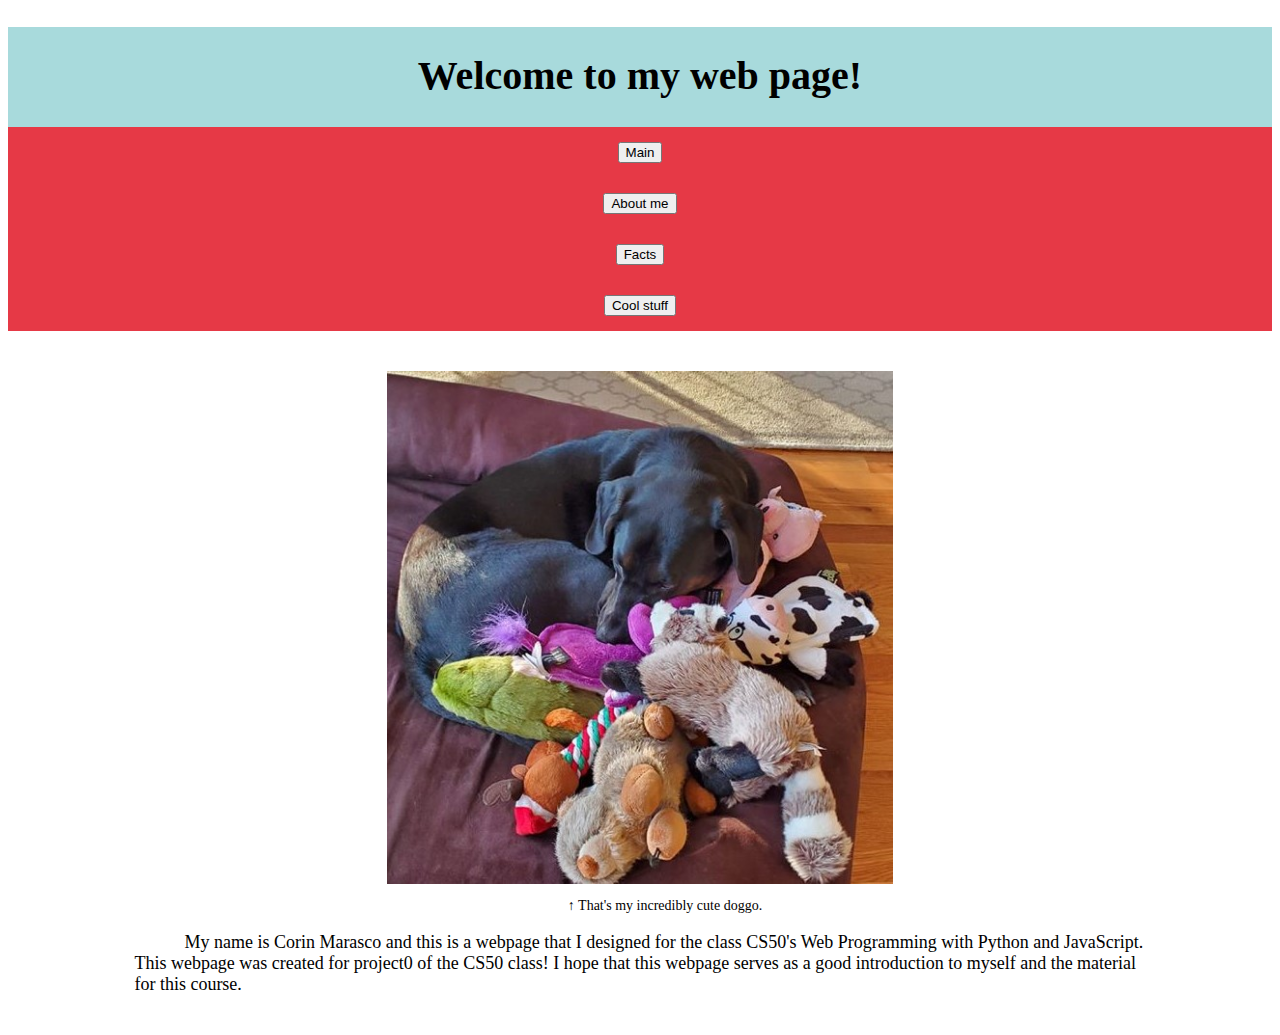
<file: index.html>
<!DOCTYPE html>
<html>
    <head>
        <title>My Webpage</title>
        <link rel="stylesheet" href="https://stackpath.bootstrapcdn.com/bootstrap/4.5.0/css/bootstrap.min.css" integrity="sha384-9aIt2nRpC12Uk9gS9baDl411NQApFmC26EwAOH8WgZl5MYYxFfc+NcPb1dKGj7Sk" crossorigin="anonymous">
        <link rel="stylesheet" href="index.css">
        <style>
            @media (min-width: 768px) {
                h1::before {
                    content:"Welcome to my web page!"
                }
            }

            @media (max-width: 767px) {
                h1::before {
                    content:"Welcome!"
                }
            }
        </style>
    </head>
    <body>
        <header>
            <h1></h1>
        </header>
        <div class="container-fluid">
            <div class="row">
                <div class="col-md-3 col-sm-12">
                    <a href="index.html"><button type="button" class="btn btn-outline-light btn-block">Main</button></a>
                </div>
                <div class="col-md-3 col-sm-12">
                    <a href="about.html"><button type="button" class="btn btn-outline-light btn-block">About me</button></a>
                </div>
                <div class="col-md-3 col-sm-12">
                    <a href="facts.html"><button type="button" class="btn btn-outline-light btn-block">Facts</button></a>
                </div>
                <div class="col-md-3 col-sm-12">
                    <a href="cool.html"><button type="button" class="btn btn-outline-light btn-block">Cool stuff</button></a>
                </div>
            </div>
        </div>
        <div class="body">
            <img src="pupper1.jpg" id="centerpic">
            <p id="subtitle" class="center">&#8593 That's my incredibly cute doggo.</p>
            <p class="tab">
                My name is Corin Marasco and this is a webpage that I designed for the class CS50's Web Programming
                with Python and JavaScript. This webpage was created for project0 of the CS50 class!
                I hope that this webpage serves as a good introduction to myself and the material for this course.
            </p>
        </div>
    </body>
</html>
</file>
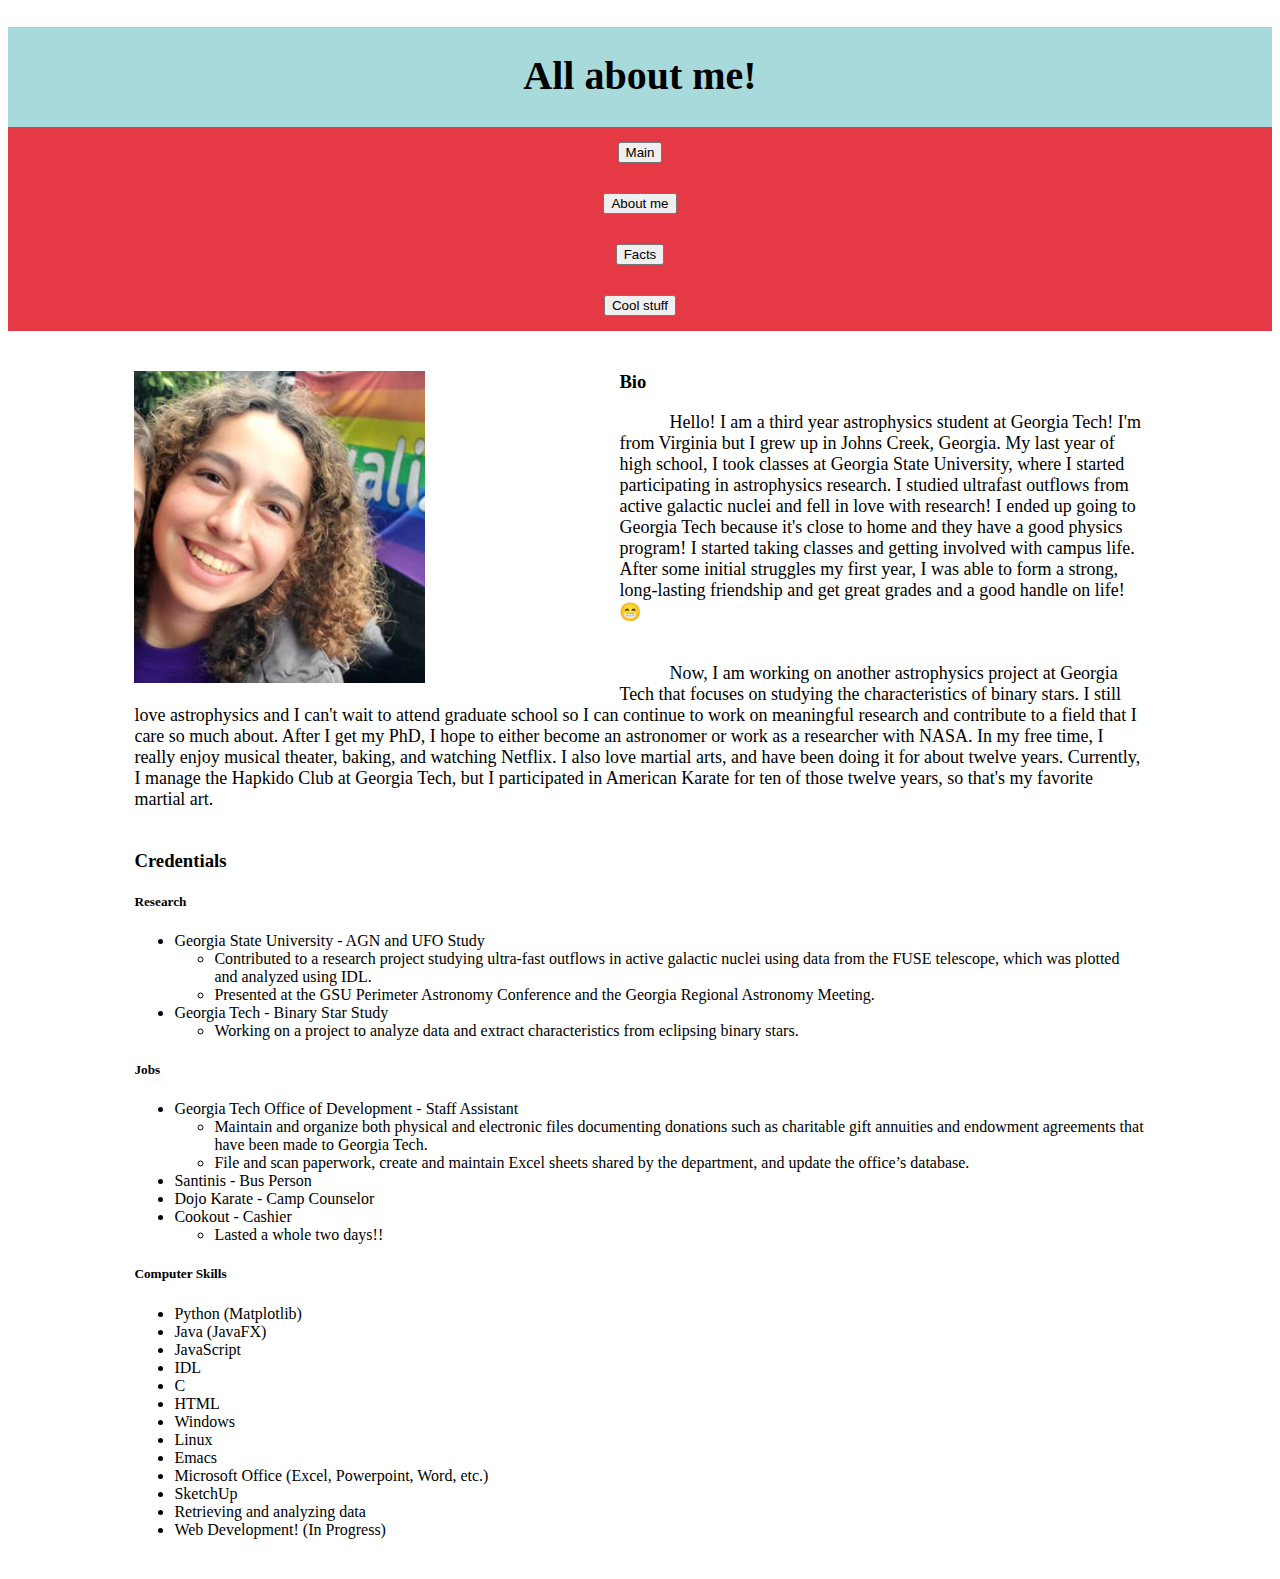
<file: about.html>
<!DOCTYPE html>
<html>
    <head>
        <title>My Webpage</title>
        <link rel="stylesheet" href="https://stackpath.bootstrapcdn.com/bootstrap/4.5.0/css/bootstrap.min.css" integrity="sha384-9aIt2nRpC12Uk9gS9baDl411NQApFmC26EwAOH8WgZl5MYYxFfc+NcPb1dKGj7Sk" crossorigin="anonymous">
        <link rel="stylesheet" href="index.css">
    </head>
    <style>
        @media (min-width: 768px) {
            h1::before {
                content:"All about me!"
            }
        }

        @media (max-width: 767px) {
            h1::before {
                content:"About"
            }
        }
    </style>
    <body>
        <header>
            <h1></h1>
        </header>
        <div class="container-fluid">
            <div class="row">
                <div class="col-md-3 col-sm-12">
                    <a href="index.html"><button type="button" class="btn btn-outline-light btn-block">Main</button></a>
                </div>
                <div class="col-md-3 col-sm-12">
                    <a href="about.html"><button type="button" class="btn btn-outline-light btn-block">About me</button></a>
                </div>
                <div class="col-md-3 col-sm-12">
                    <a href="facts.html"><button type="button" class="btn btn-outline-light btn-block">Facts</button></a>
                </div>
                <div class="col-md-3 col-sm-12">
                    <a href="cool.html"><button type="button" class="btn btn-outline-light btn-block">Cool stuff</button></a>
                </div>
            </div>
        </div>
        <div class="body">
            <div class="left">
                <img src="corn.png" width=60%>
            </div>
            <div>
                <h3>Bio</h3>
                <p>
                    Hello! I am a third year astrophysics student at Georgia Tech! I'm from Virginia but I grew up
                    in Johns Creek, Georgia. My last year of high school, I took classes at Georgia State University,
                    where I started participating in astrophysics research. I studied ultrafast outflows from active
                    galactic nuclei and fell in love with research! I ended up going to Georgia Tech because it's close
                    to home and they have a good physics program! I started taking classes and getting involved
                    with campus life. After some initial struggles my first year, I was able to form a strong,
                    long-lasting friendship and get great grades and a good handle on life! &#128513
                </p>
            </div>
        </div>
        <div class="body">
            <p>
                Now, I am working on another astrophysics project at Georgia Tech that focuses on studying the
                characteristics of binary stars. I still love astrophysics and I can't wait to attend graduate school
                so I can continue to work on meaningful research and contribute to a field that I care so much about.
                After I get my PhD, I hope to either become an astronomer or work as a researcher with NASA. In my free
                time, I really enjoy musical theater, baking, and watching Netflix. I also love martial arts, and have
                been doing it for about twelve years. Currently, I manage the Hapkido Club at Georgia Tech, but I
                participated in American Karate for ten of those twelve years, so that's my favorite martial art.
            </p>
        </div>
        <div class="body">
            <h3>Credentials</h3>
            <h5>Research</h5>
            <ul>
                <li>Georgia State University - AGN and UFO Study</li>
                <ul>
                    <li>
                        Contributed to a research project studying ultra-fast outflows in active
                        galactic nuclei using data from the FUSE telescope, which was plotted and analyzed using IDL.
                    </li>
                    <li>
                        Presented at the GSU Perimeter Astronomy Conference and the Georgia Regional Astronomy
                        Meeting.
                    </li>
                </ul>
                <li>Georgia Tech - Binary Star Study</li>
                <ul>
                    <li>
                        Working on a project to analyze data and extract characteristics
                        from eclipsing binary stars.
                    </li>
                </ul>
            </ul>
            <h5>Jobs</h5>
            <ul>
                <li>Georgia Tech Office of Development - Staff Assistant</li>
                <ul>
                    <li>
                        Maintain and organize both physical and electronic files documenting donations such as
                        charitable gift annuities and endowment agreements that have been made to Georgia Tech.
                    </li>
                    <li>
                        File and scan paperwork, create and maintain Excel sheets shared by the department, and
                        update the office’s database.
                    </li>
                </ul>
                <li>Santinis - Bus Person</li>
                <li>Dojo Karate - Camp Counselor</li>
                <li>Cookout - Cashier</li>
                <ul>
                    <li>Lasted a whole two days!!</li>
                </ul>
            </ul>
            <h5>Computer Skills</h5>
            <ul>
                <li>Python (Matplotlib)</li>
                <li>Java (JavaFX)</li>
                <li>JavaScript</li>
                <li>IDL</li>
                <li>C</li>
                <li>HTML</li>
                <li>Windows</li>
                <li>Linux</li>
                <li>Emacs</li>
                <li>Microsoft Office (Excel, Powerpoint, Word, etc.)</li>
                <li>SketchUp</li>
                <li>Retrieving and analyzing data</li>
                <li>Web Development! (In Progress)</li>
            </ul>
        </div>
    </body>
</html>
</file>
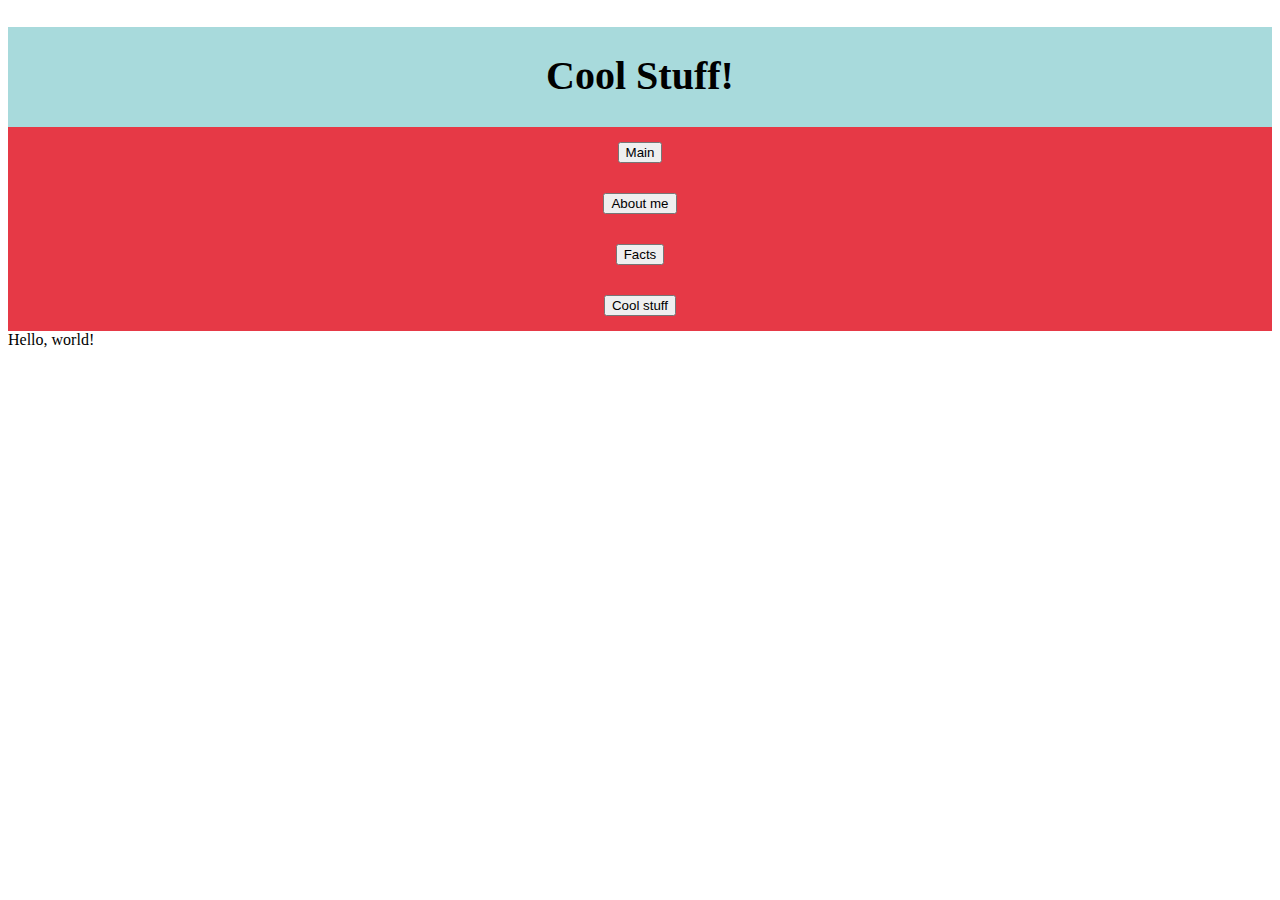
<file: cool.html>
<!DOCTYPE html>
<html>
    <head>
        <title>My Webpage</title>
        <link rel="stylesheet" href="https://stackpath.bootstrapcdn.com/bootstrap/4.5.0/css/bootstrap.min.css" integrity="sha384-9aIt2nRpC12Uk9gS9baDl411NQApFmC26EwAOH8WgZl5MYYxFfc+NcPb1dKGj7Sk" crossorigin="anonymous">
        <link rel="stylesheet" href="index.css">
    </head>
    <body>
        <header>
            <h1>Cool Stuff!</h1>
        </header>
        <div class="container-fluid">
            <div class="row">
                <div class="col-md-3 col-sm-12">
                    <a href="index.html"><button type="button" class="btn btn-outline-light btn-block">Main</button></a>
                </div>
                <div class="col-md-3 col-sm-12">
                    <a href="about.html"><button type="button" class="btn btn-outline-light btn-block">About me</button></a>
                </div>
                <div class="col-md-3 col-sm-12">
                    <a href="facts.html"><button type="button" class="btn btn-outline-light btn-block">Facts</button></a>
                </div>
                <div class="col-md-3 col-sm-12">
                    <a href="cool.html"><button type="button" class="btn btn-outline-light btn-block">Cool stuff</button></a>
                </div>
            </div>
        </div>
        Hello, world!
    </body>
</html>
</file>
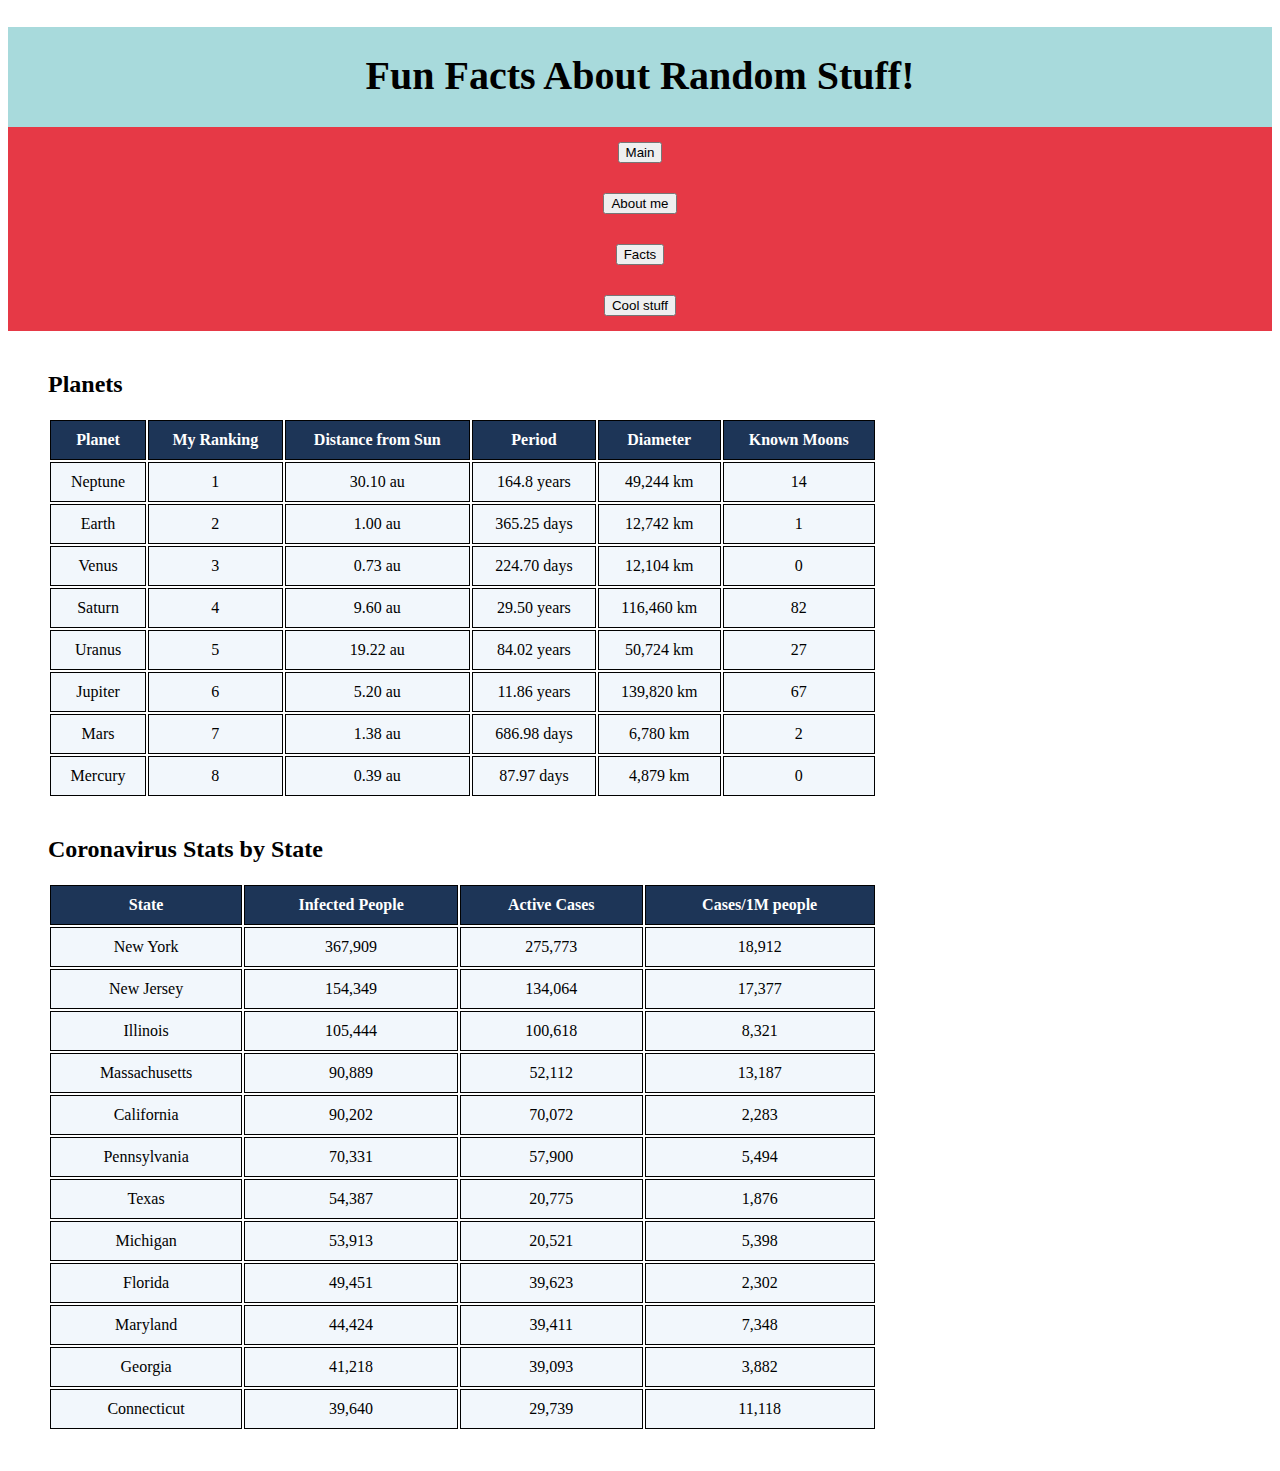
<file: facts.html>
<!DOCTYPE html>
<html>
    <head>
        <title>My Webpage</title>
        <link rel="stylesheet" href="https://stackpath.bootstrapcdn.com/bootstrap/4.5.0/css/bootstrap.min.css" integrity="sha384-9aIt2nRpC12Uk9gS9baDl411NQApFmC26EwAOH8WgZl5MYYxFfc+NcPb1dKGj7Sk" crossorigin="anonymous">
        <link rel="stylesheet" href="index.css">
        <style>
            @media (min-width: 768px) {
                h1::before {
                    content:"Fun Facts About Random Stuff!"
                }
            }

            @media (max-width: 767px) {
                h1::before {
                    content:"Fun Facts!"
                }
            }
        </style>
    </head>
    <body>
        <header>
            <h1></h1>
        </header>
        <div class="container-fluid">
            <div class="row">
                <div class="col-md-3 col-sm-12">
                    <a href="index.html"><button type="button" class="btn btn-outline-light btn-block">Main</button></a>
                </div>
                <div class="col-md-3 col-sm-12">
                    <a href="about.html"><button type="button" class="btn btn-outline-light btn-block">About me</button></a>
                </div>
                <div class="col-md-3 col-sm-12">
                    <a href="facts.html"><button type="button" class="btn btn-outline-light btn-block">Facts</button></a>
                </div>
                <div class="col-md-3 col-sm-12">
                    <a href="cool.html"><button type="button" class="btn btn-outline-light btn-block">Cool stuff</button></a>
                </div>
            </div>
        </div>
        <div class="tablebod">
            <h2>Planets</h2>
            <table>
                <tr>
                    <th>Planet</th>
                    <th>My Ranking</th>
                    <th>Distance from Sun</th>
                    <th>Period</th>
                    <th>Diameter</th>
                    <th>Known Moons</th>
                </tr>
                <tr>
                    <td>Neptune</td>
                    <td>1</td>
                    <td>30.10 au</td>
                    <td>164.8 years</td>
                    <td>49,244 km</td>
                    <td>14</td>
                </tr>
                <tr>
                    <td>Earth</td>
                    <td>2</td>
                    <td>1.00 au</td>
                    <td>365.25 days</td>
                    <td>12,742 km</td>
                    <td>1</td>
                </tr>
                <tr>
                    <td>Venus</td>
                    <td>3</td>
                    <td>0.73 au</td>
                    <td>224.70 days</td>
                    <td>12,104 km</td>
                    <td>0</td>
                </tr>
                <tr>
                    <td>Saturn</td>
                    <td>4</td>
                    <td>9.60 au</td>
                    <td>29.50 years</td>
                    <td>116,460 km</td>
                    <td>82</td>
                </tr>
                <tr>
                    <td>Uranus</td>
                    <td>5</td>
                    <td>19.22 au</td>
                    <td>84.02 years</td>
                    <td>50,724 km</td>
                    <td>27</td>
                </tr>
                <tr>
                    <td>Jupiter</td>
                    <td>6</td>
                    <td>5.20 au</td>
                    <td>11.86 years</td>
                    <td>139,820 km</td>
                    <td>67</td>
                </tr>
                <tr>
                    <td>Mars</td>
                    <td>7</td>
                    <td>1.38 au</td>
                    <td>686.98 days</td>
                    <td>6,780 km</td>
                    <td>2</td>
                </tr>
                <tr>
                    <td>Mercury</td>
                    <td>8</td>
                    <td>0.39 au</td>
                    <td>87.97 days</td>
                    <td>4,879 km</td>
                    <td>0</td>
                </tr>
            </table>
            <br>
            <h2>Coronavirus Stats by State</h2>
            <table>
                <tr>
                    <th>State</th>
                    <th>Infected People</th>
                    <th>Active Cases</th>
                    <th>Cases/1M people</th>
                </tr>
                <tr>
                    <td>New York</td>
                    <td>367,909</td>
                    <td>275,773</td>
                    <td>18,912</td>
                </tr>
                <tr>
                    <td>New Jersey</td>
                    <td>154,349</td>
                    <td>134,064</td>
                    <td>17,377</td>
                </tr>
                <tr>
                    <td>Illinois</td>
                    <td>105,444</td>
                    <td>100,618</td>
                    <td>8,321</td>
                </tr>
                <tr>
                    <td>Massachusetts</td>
                    <td>90,889</td>
                    <td>52,112</td>
                    <td>13,187</td>
                </tr>
                <tr>
                    <td>California</td>
                    <td>90,202</td>
                    <td>70,072</td>
                    <td>2,283</td>
                </tr>
                <tr>
                    <td>Pennsylvania</td>
                    <td>70,331</td>
                    <td>57,900</td>
                    <td>5,494</td>
                </tr>
                <tr>
                    <td>Texas</td>
                    <td>54,387</td>
                    <td>20,775</td>
                    <td>1,876</td>
                </tr>
                <tr>
                    <td>Michigan</td>
                    <td>53,913</td>
                    <td>20,521</td>
                    <td>5,398</td>
                </tr>
                <tr>
                    <td>Florida</td>
                    <td>49,451</td>
                    <td>39,623</td>
                    <td>2,302</td>
                </tr>
                <tr>
                    <td>Maryland</td>
                    <td>44,424</td>
                    <td>39,411</td>
                    <td>7,348</td>
                </tr>
                <tr>
                    <td>Georgia</td>
                    <td>41,218</td>
                    <td>39,093</td>
                    <td>3,882</td>
                </tr>
                <tr>
                    <td>Connecticut</td>
                    <td>39,640</td>
                    <td>29,739</td>
                    <td>11,118</td>
                </tr>
            </table>
        </div>
    </body>
</html>
</file>
<file: index.css>
td, th {
  border: 1px solid black;
  padding: 10px;
  text-align: center;
}

header {
  text-align: center;
  background-color: #a8dadc;
  height: 100px;
}
header h1 {
  font-weight: bold;
  font-size: 40px;
  padding: 25px;
}

h1, h2, h3, h4, h5, h6 {
  font-weight: bold;
}

p {
  font-size: 18px;
  text-indent: 50px;
}

@media (min-width: 992px) {
  table {
    width: 70%;
  }
}
@media (max-width: 991px) {
  table {
    width: 100%;
  }
}
th {
  color: white;
  background-color: #1D3557;
}

td {
  background-color: #f2f7fc;
}

.row > div {
  padding: 15px;
  padding-left: 40px;
  padding-right: 40px;
  background-color: #e63946;
  text-align: center;
}

.body {
  margin: 40px;
  margin-right: 10%;
  margin-left: 10%;
}

.tablebod {
  margin: 40px;
}

@media (min-width: 992px) {
  .left {
    float: left;
  }
}
@media (max-width: 991px) {
  .left {
    float: none;
    display: block;
    margin-left: auto;
    margin-right: auto;
    width: 70%;
    margin-bottom: 20px;
  }
}

.center {
  text-align: center;
}

#subtitle {
  font-size: 14px;
}

#centerpic {
  display: block;
  margin-left: auto;
  margin-right: auto;
  width: 50%;
}

/*# sourceMappingURL=index.css.map */
</file>
